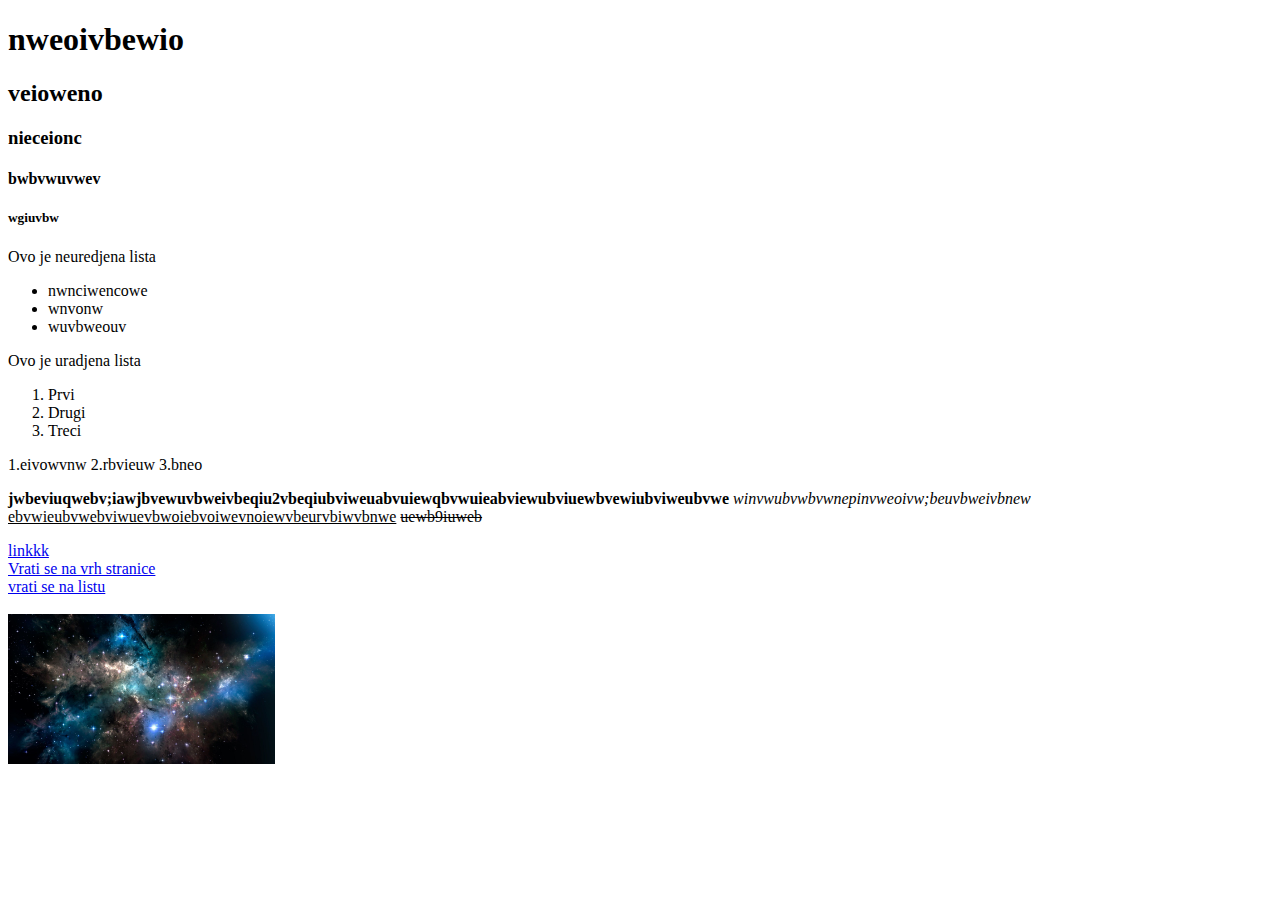
<file: index.html>
<!DOCTYPE html>
<html lang="en">
<head>
    <meta charset="UTF-8">
    <meta http-equiv="X-UA-Compatible" content="IE=edge">
    <meta name="viewport" content="width=device-width, initial-scale=1.0">
    <title>Document</title>
</head>
<body id="pocetak">
    <h1>nweoivbewio</h1>
    <h2>veioweno</h2>
    <h3>nieceionc</h3>
    <h4>bwbvwuvwev</h4>
    <h5>wgiuvbw</h5>

   <!-- ul -->
   <!-- or -->
Ovo je neuredjena lista
   <ul id="lista">
       <li>nwnciwencowe</li>
       <li>wnvonw</li>
       <li>wuvbweouv</li>
   </ul>
Ovo je uradjena lista
   <ol>
       <li>Prvi</li>
       <li>Drugi</li>
       <li>Treci</li>
   </ol>
    1.eivowvnw
    2.rbvieuw
    3.bneo

   <p><b>jwbeviuqwebv;iawjbvewuvbweivbeqiu2vbeqiubviweuabvuiewqbvwuieabviewubviuewbvewiubviweubvwe</b>
      <i>winvwubvwbvwnepinvweoivw;beuvbweivbnew</i> 
      <u>ebvwieubvwebviwuevbwoiebvoiwevnoiewvbeurvbiwvbnwe</u>
      <strike>uewb9iuweb</strike>
   </p>

   <a href="druga.html"> linkkk</a>
   <br>
   <a href="#pocetak">Vrati se na vrh stranice</a>
   <br>
   <a href="#lista"> vrati se na listu</a>
<br><br>
   <img src="slika.jpg" height="150px">
</body>
</html>
</file>
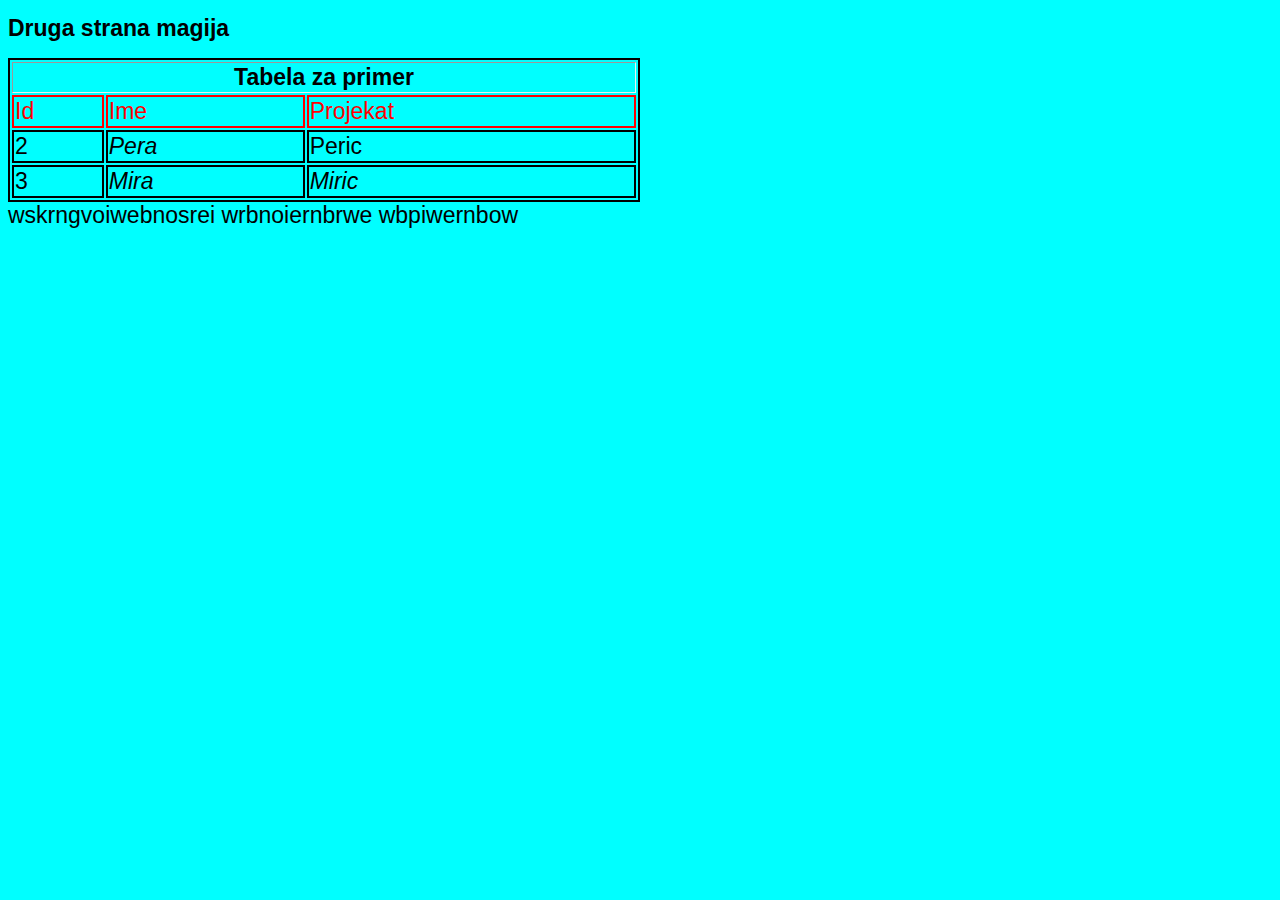
<file: druga.html>
<!DOCTYPE html>
<html lang="en">
<head>
    <meta charset="UTF-8">
    <meta http-equiv="X-UA-Compatible" content="IE=edge">
    <meta name="viewport" content="width=device-width, initial-scale=1.0">
    <title>Document</title>
    <link href="style.css" rel="stylesheet">
</head>

<body>
    <h1>Druga strana magija</h1>

    <table id="random" border="1">
       <th colspan="3">Tabela za primer</th>
       <tr id="prvi_red">
        <td>Id</td>
        <td>Ime</td>
        <td>Projekat</td>
       </tr>
       <tr>
        <td>2</td>
        <td class="warning">Pera</td>
        <td>Peric</td>
       </tr>
       <tr>
        <td>3</td>
        <td class="warning">Mira</td>
        <td class="warning">Miric</td>
       </tr>

    </table>
    wskrngvoiwebnosrei
    wrbnoiernbrwe
    wbpiwernbow
</body>
</html>
</file>
<file: style.css>
body {
    background-color: aqua;
}

table,td,tr {
     border:2px solid
}
table{
    width: 50%;
    height: 50%;
}
#prvi_red{
    color:red;
    font-family: 'Times New Roman', Times, serif;
}

.warning{
    font-family: 'Lucida Sans', 'Lucida Sans Regular', 'Lucida Grande', 'Lucida Sans Unicode', Geneva, Verdana, sans-serif;
    font-style: italic;
}

*{
    font-family: 'Gill Sans', 'Gill Sans MT', Calibri, 'Trebuchet MS', sans-serif;
    font-size: 23px;
}
</file>
